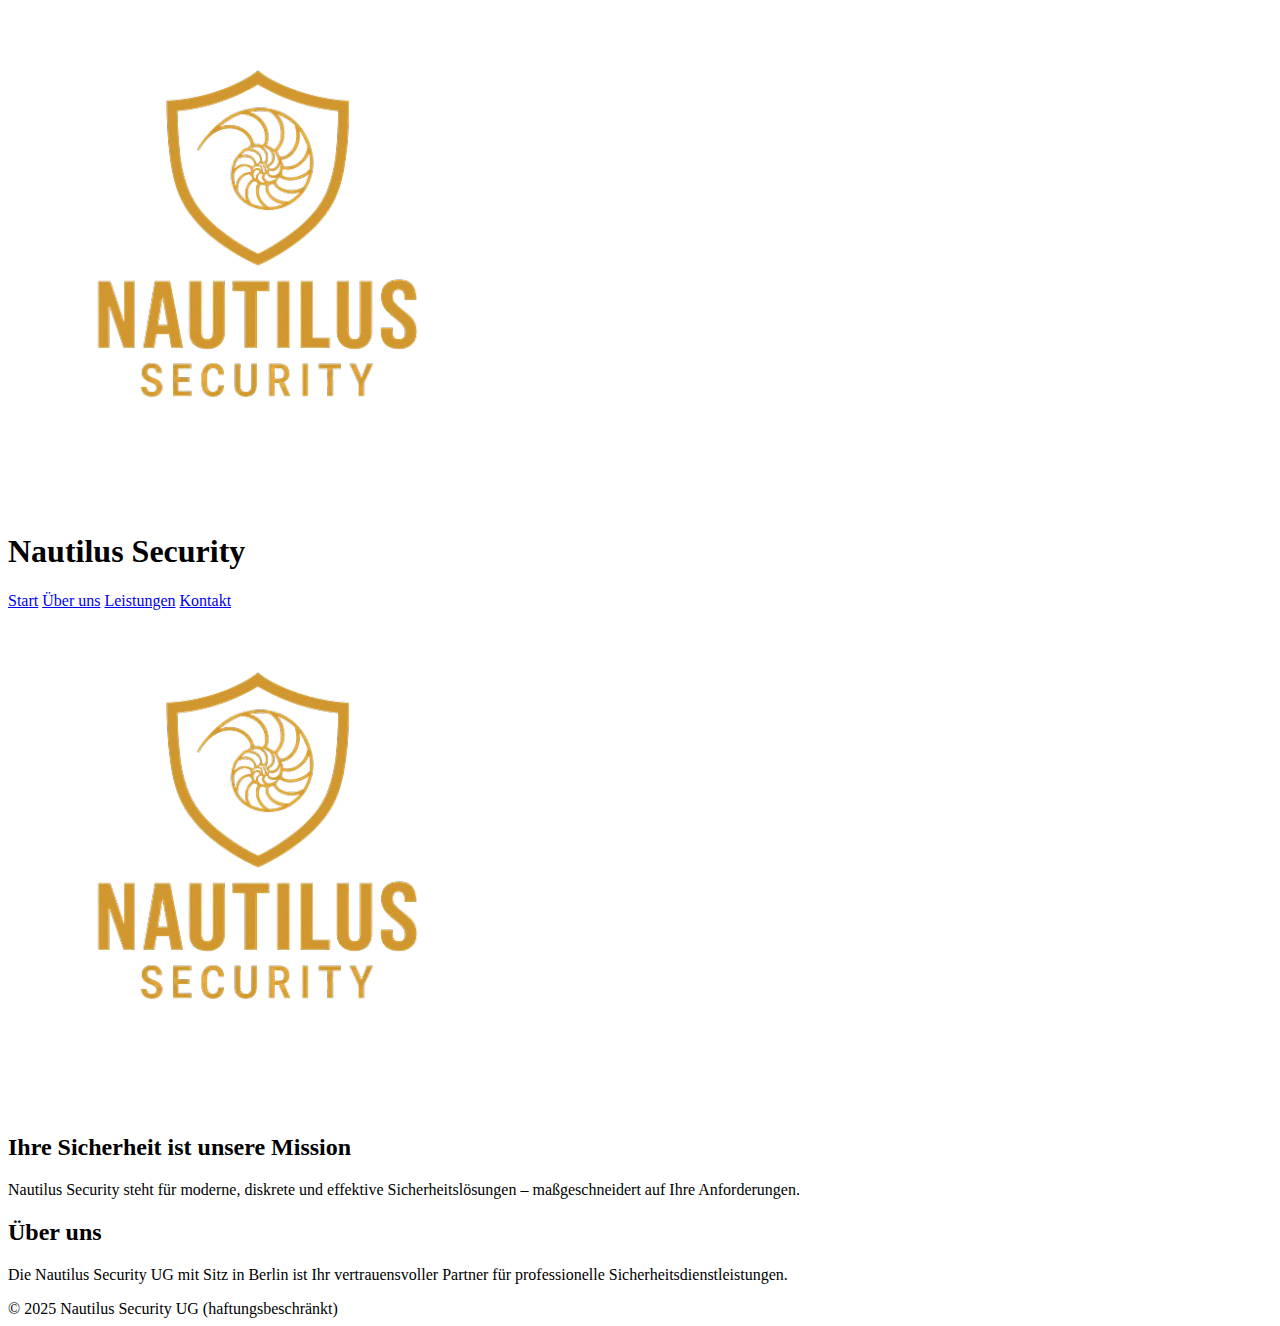
<file: index.html>
<!DOCTYPE html>
<html lang="de">
<head>
    <meta charset="UTF-8">
    <meta name="viewport" content="width=device-width, initial-scale=1.0">
    <title>Nautilus Security</title>
    <link rel="stylesheet" href="styles.css">
</head>
<body class="bg-[#0a0f1c] text-white">
<header class="border-b bg-[#0a0f1c] border-yellow-500 p-4 shadow-md sticky top-0 z-50">
    <div class="container mx-auto flex justify-between items-center">
        <div class="flex items-center space-x-3">
            <img src="logo-gold-final-removebg-preview.png" alt="Nautilus Security Logo" class="w-10 h-10">
            <h1 class="text-xl font-bold">Nautilus Security</h1>
        </div>
        <nav class="hidden md:flex space-x-4 text-sm">
            <a href="#home" class="hover:text-yellow-500">Start</a>
            <a href="#about" class="hover:text-yellow-500">Über uns</a>
            <a href="#services" class="hover:text-yellow-500">Leistungen</a>
            <a href="#contact" class="hover:text-yellow-500">Kontakt</a>
        </nav>
    </div>
</header>

<main>
    <section id="home" class="h-screen flex items-center justify-center text-center px-4" data-aos="fade-up">
        <div>
            <img src="logo-gold-final-removebg-preview.png" alt="Nautilus Security Logo" class="mx-auto mb-4 w-48 md:w-64" />
            <h2 class="text-4xl font-bold text-yellow-500 mb-4">Ihre Sicherheit ist unsere Mission</h2>
            <p class="text-lg max-w-xl mx-auto">
                Nautilus Security steht für moderne, diskrete und effektive Sicherheitslösungen – maßgeschneidert auf Ihre Anforderungen.
            </p>
        </div>
    </section>

    <section id="about" class="py-16 px-6 max-w-3xl mx-auto" data-aos="fade-up">
        <h2 class="text-3xl font-bold text-yellow-500 mb-4">Über uns</h2>
        <p class="text-gray-300 mb-4">
            Die Nautilus Security UG mit Sitz in Berlin ist Ihr vertrauensvoller Partner für professionelle Sicherheitsdienstleistungen.
        </p>
    </section>
</main>

<footer class="bg-[#0a0f1c] text-yellow-500 p-4 text-center text-sm border-t border-yellow-500">
    &copy; 2025 Nautilus Security UG (haftungsbeschränkt)
</footer>
</body>
</html>
</file>
<file: styles.css>
/* Grundlayout */
.section { max-width: 72rem; margin: 0 auto; padding: 4rem 1.5rem; }
.h2 { font-size: 1.875rem; line-height: 2.25rem; font-weight: 800; color: #f59e0b; }
.subh3 { font-size: 1.125rem; font-weight: 700; color: #fff; }
.input { width: 100%; padding: .75rem; border-radius: .5rem; background: #1f2937; border: 1px solid #374151; color: #fff; }
.card { background:#1f2937; border-radius:.75rem; padding:1.25rem; box-shadow: 0 10px 24px rgba(0,0,0,.25); }
.quote { color:#d1d5db; font-style: italic; }
.sig { color:#f59e0b; font-weight:700; margin-top:.5rem }

/* Navigation Links (Cursor + Hover) */
.nav-link, .mobile-link { color:#e5e7eb; }
.nav-link:hover, .mobile-link:hover { color:#f59e0b; }

/* Testimonials Slider */
#tsViewport { padding-bottom: .25rem; }
#tsTrack { /* transform in JS */ }
.ts-page {
  min-width: 100%;
  display: grid;
  grid-template-columns: repeat(3, minmax(0,1fr));
  gap: 1.5rem;
}
@media (max-width: 900px) {
  .ts-page { grid-template-columns: 1fr; }
}

/* Kleinere Helfer */
button { cursor:pointer }
</file>
